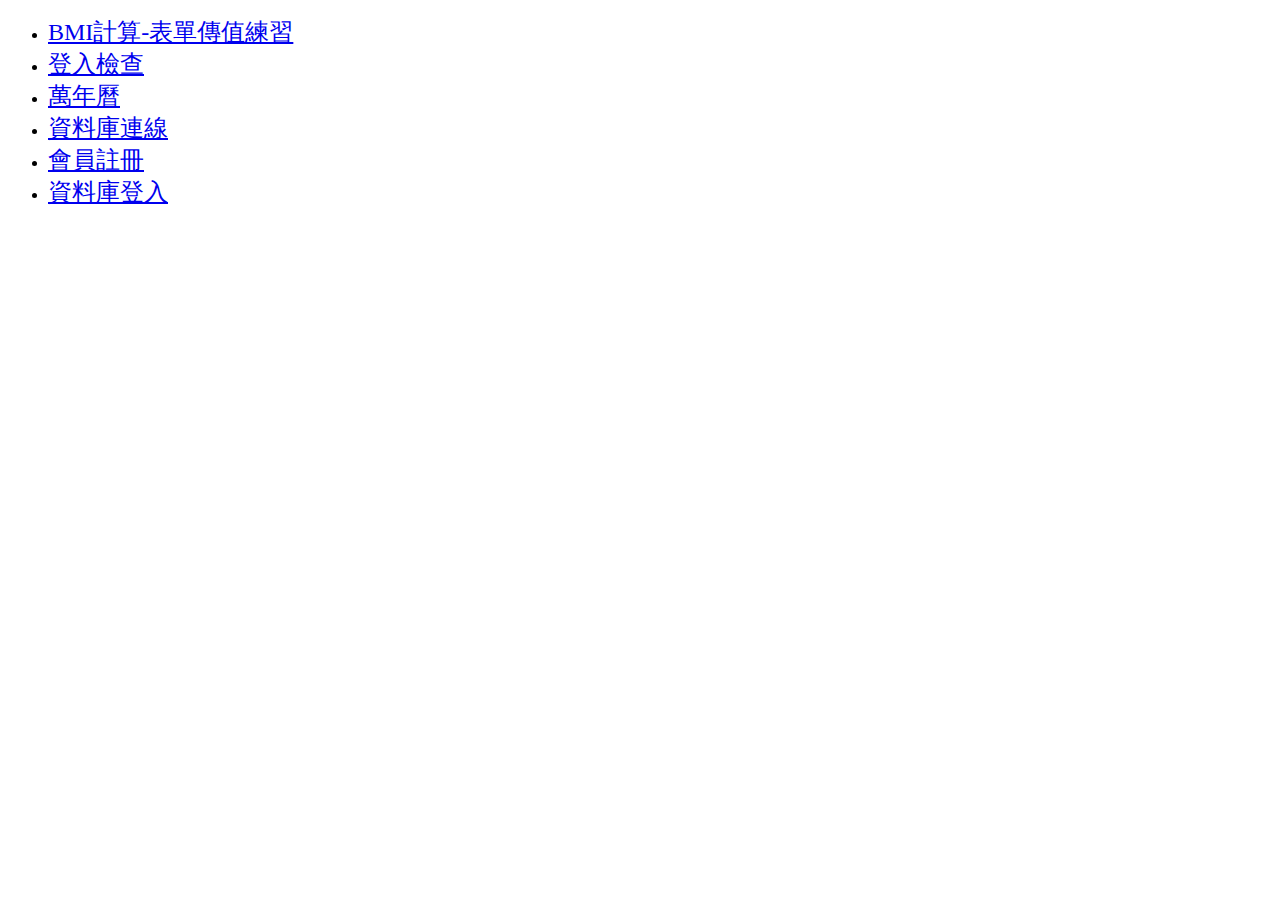
<file: index.html>
<!DOCTYPE html>
<html lang="en">

<head>
    <meta charset="UTF-8">
    <meta name="viewport" content="width=device-width, initial-scale=1.0">
    <title>PHP練習</title>
    <style>
        a {
            font-size: 24px;
        }
    </style>
</head>

<body>
    <ul>
        <li><a href="bmi.php">BMI計算-表單傳值練習</a></li>
        <li><a href="login.php">登入檢查</a></li>
        <li><a href="calendar.php">萬年曆</a></li>
        <li><a href="pdo.php">資料庫連線</a></li>
        <li><a href="reg_form.php">會員註冊</a></li>
        <li><a href="login2.php">資料庫登入</a></li>

    </ul>
</body>

</html>
</file>
